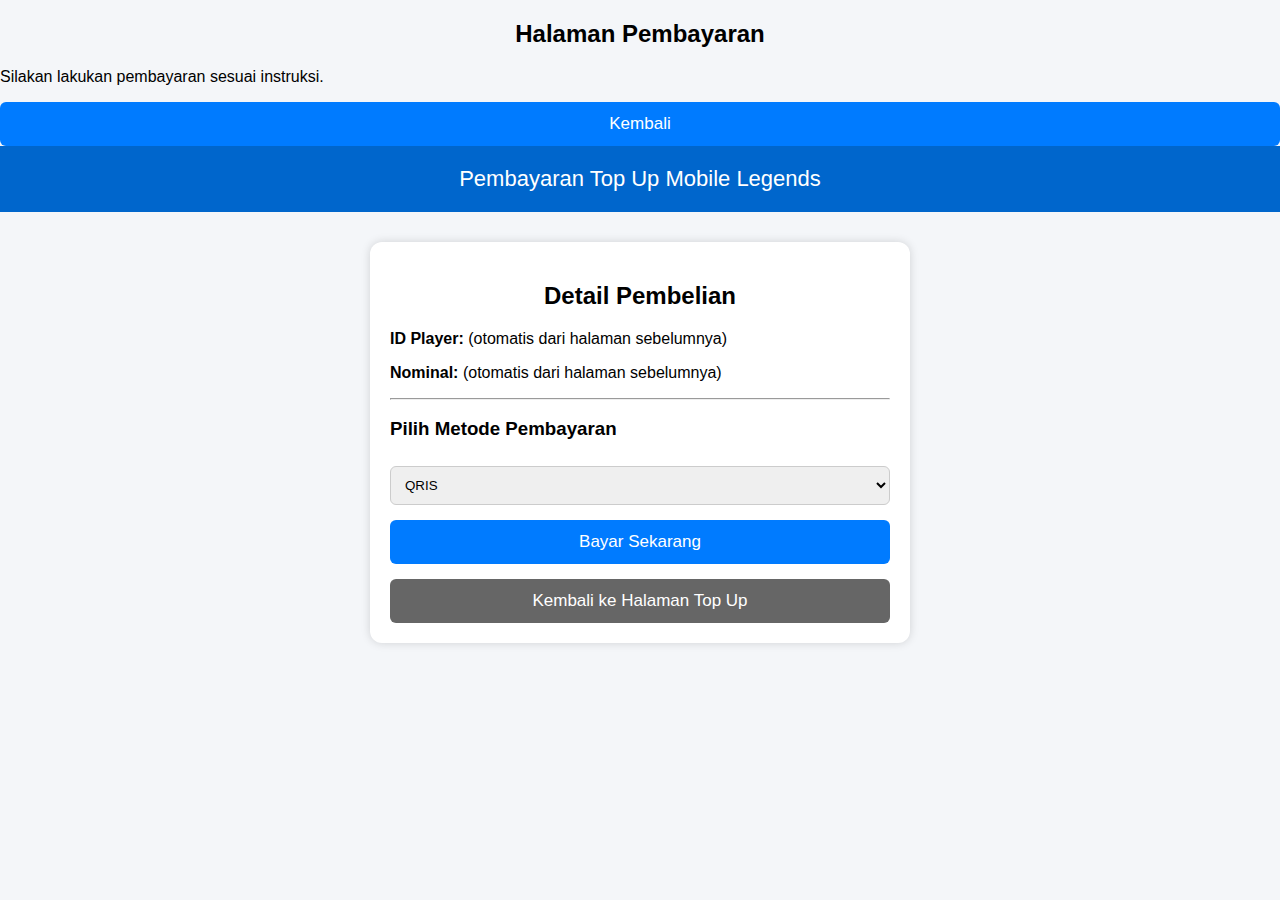
<file: pembayaran.html>
<!DOCTYPE html>
<html>
<head>
    <title>Pembayaran</title>
</head>
<body>

    <h2>Halaman Pembayaran</h2>
    <p>Silakan lakukan pembayaran sesuai instruksi.</p>

    <button onclick="window.location.href='topup.html'">Kembali</button>

<!DOCTYPE html>
<html lang="id">
<head>
    <meta charset="UTF-8">
    <title>Pembayaran - Top Up ML</title>

    <style>
        body {
            font-family: Arial, sans-serif;
            background: #f4f6f9;
            margin: 0;
            padding: 0;
        }

        .header {
            background: #0066cc;
            color: white;
            padding: 20px;
            text-align: center;
            font-size: 22px;
        }

        .container {
            width: 90%;
            max-width: 500px;
            background: white;
            margin: 30px auto;
            padding: 20px;
            border-radius: 12px;
            box-shadow: 0 0 10px rgba(0,0,0,0.15);
        }

        h2 {
            text-align: center;
        }

        label {
            font-size: 16px;
        }

        select, input {
            width: 100%;
            padding: 10px;
            margin: 7px 0 15px;
            border: 1px solid #ccc;
            border-radius: 6px;
        }

        button {
            width: 100%;
            padding: 12px;
            background: #007bff;
            color: white;
            border: none;
            border-radius: 6px;
            font-size: 17px;
            cursor: pointer;
        }

        button:hover {
            background: #005fcc;
        }

        .back-btn {
            margin-top: 15px;
            background: #666;
        }

        .back-btn:hover {
            background: #444;
        }
    </style>
</head>
<body>

    <div class="header">
        Pembayaran Top Up Mobile Legends
    </div>

    <div class="container">
        <h2>Detail Pembelian</h2>

        <p><b>ID Player:</b> (otomatis dari halaman sebelumnya)</p>
        <p><b>Nominal:</b> (otomatis dari halaman sebelumnya)</p>

        <hr>

        <h3>Pilih Metode Pembayaran</h3>

        <select id="metode">
            <option value="QRIS">QRIS</option>
            <option value="Dana">Dana</option>
            <option value="OVO">OVO</option>
            <option value="GoPay">GoPay</option>
            <option value="Bank BRI">Bank BRI</option>
            <option value="Bank Mandiri">Bank Mandiri</option>
        </select>

        <button onclick="lanjutBayar()">Bayar Sekarang</button>

        <button class="back-btn" onclick="window.location.href='topup.html'">Kembali ke Halaman Top Up</button>
    </div>

    <script>
        function lanjutBayar() {
            alert("Pembayaran diproses melalui: " + document.getElementById("metode").value 
            + "\nTerima kasih telah melakukan top up!");
        }
    </script>

</body>
</html>


</body>
</html>
</file>
